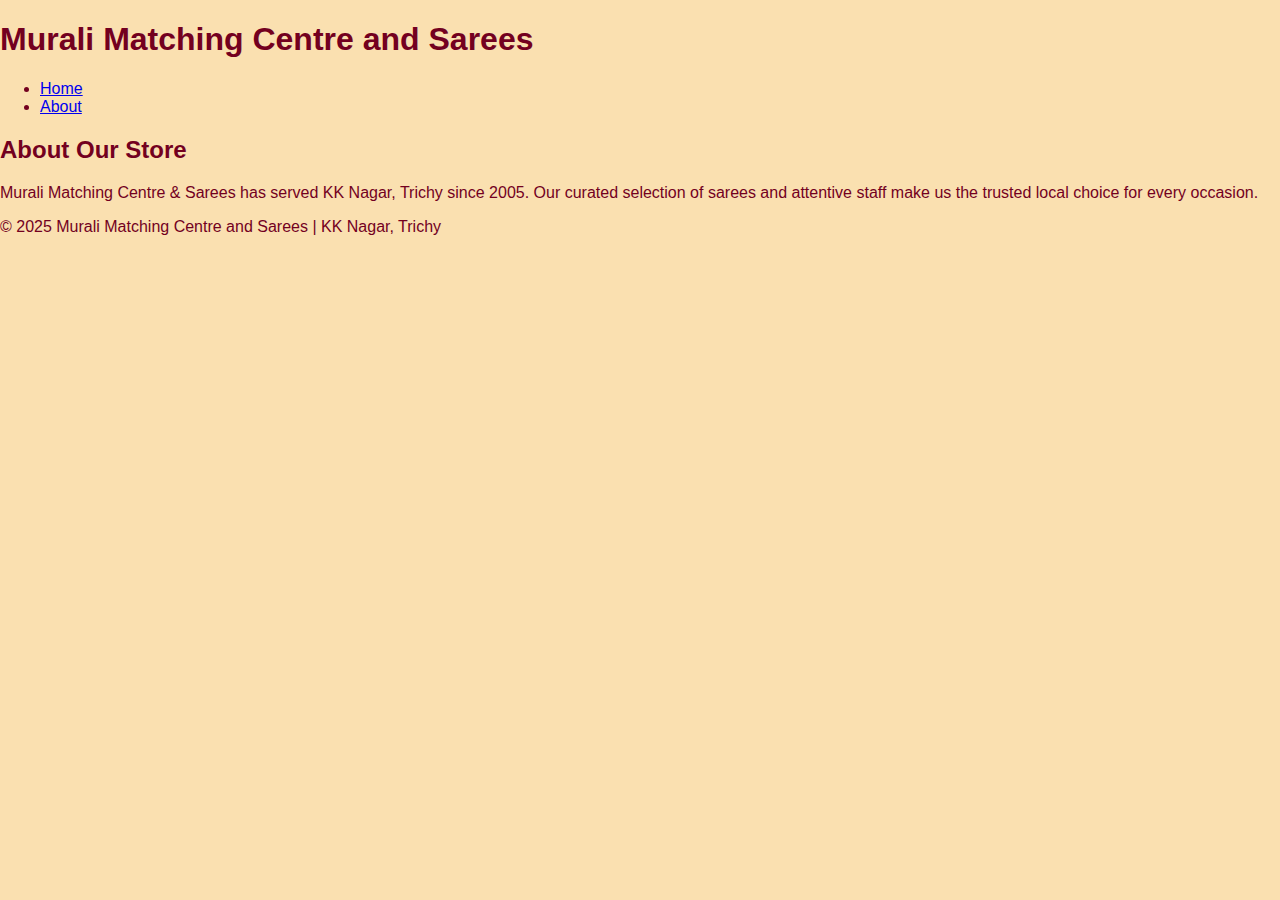
<file: about.html>
<!DOCTYPE html>
<html lang="en">
<head>
    <meta charset="UTF-8">
    <title>About Us | Murali Matching Centre and Sarees</title>
    <link rel="stylesheet" href="styles.css">
</head>
<body>
    <nav>
        <h1>Murali Matching Centre and Sarees</h1>
        <ul>
            <li><a href="index.html">Home</a></li>
            <li><a href="about.html">About</a></li>
        </ul>
    </nav>
    <main>
        <section>
            <h2>About Our Store</h2>
            <p>Murali Matching Centre & Sarees has served KK Nagar, Trichy since 2005. Our curated selection of sarees and attentive staff make us the trusted local choice for every occasion.</p>
        </section>
        <footer>
            <p>&copy; 2025 Murali Matching Centre and Sarees | KK Nagar, Trichy</p>
        </footer>
    </main>
</body>
</html>
</file>
<file: styles.css>
body {
  font-family: 'Montserrat', Arial, sans-serif;
  margin: 0; padding: 0;
  background: #fae0b0; /* match logo light beige */
  color: #73001f;      /* match logo maroon */
}

/* Hero Logo Banner */
.hero-header {
  width: 100%;
  background: #fae0b0;
  text-align: center;
  margin-bottom: 0;
  padding: 36px 0 15px 0;
}
.hero-logo {
  height: 150px;
  width: auto;
  display: inline-block;
}

/* Navbar */
.navbar {
  background: #e9cab0;
  text-align: center;
  padding: 12px 0;
  margin-bottom: 0;
}
.nav-icons {
  display: inline-flex;
  gap: 32px;
  list-style: none;
  margin: 0; padding: 0;
}
.nav-icons li a {
  font-size: 1.7em;
  color: #73001f;
  transition: color 0.2s;
}
.nav-icons li a:hover {
  color: #c1745a;
}

.highlight-scroll {
  background: #f5ebdd;
  color: #73001f;
  font-size: 1.12em;
  padding: 8px 0;
  box-shadow: 0 2px 8px #c1745a22;
  letter-spacing: 1px;
}

.scroller {
  margin: 38px auto 18px auto;
  max-width: 960px;
}
.scroller h3 { font-size: 1.25em; margin-bottom: 8px; color: #73001f;}
.scroll-container {
  display: flex; overflow-x: auto; gap: 16px; padding-bottom: 10px;
  scroll-behavior: smooth;
}
.scroll-container img {
  min-width: 130px; height: 120px;
  object-fit: cover;
  border-radius: 12px;
  box-shadow: 0 2px 10px #c1745a90;
  background: #ffe3e7;
}

.models { margin: 32px auto; max-width: 830px; }
.models h3 { color: #73001f; }
.model-images {
  display: flex; gap: 18px; justify-content: center; margin-top: 14px;
}
.model-images img {
  width: 120px; height: 140px; object-fit: cover;
  border-radius: 12px;
  box-shadow: 0 2px 10px #c1745a60;
  background: #ebf0fa;
  transition: transform 0.22s;
}
.model-images img:hover { transform: scale(1.07); }

.section-heading {
  text-align: center;
  margin-top: 22px;
  font-size: 2em;
  color: #73001f;
}

.category-group {
  max-width: 1100px; margin: 0 auto 38px auto;
  display: flex; flex-direction: column; gap: 36px;
}
.category {
  background: #fbead3;
  border-radius: 19px;
  box-shadow: 0 3px 16px #c1745a51;
  padding: 28px 22px;
}
.category h3 {
  font-size: 1.25em;
  color: #c1745a;
  margin-bottom: 14px;
  font-family: 'Montserrat', cursive;
}
.products { display: flex; flex-wrap: wrap; gap: 20px; align-items: stretch;}
.product {
  background: #fbead3;
  border-radius: 12px;
  box-shadow: 0 2px 10px #c1745a80;
  padding: 12px 12px 18px 12px;
  min-width: 130px; width: 130px;
  display: flex; flex-direction: column; align-items: center;
  transition: box-shadow 0.2s, transform 0.2s;
}
.product img {
  width: 95px; height: 90px; object-fit: cover;
  border-radius: 7px;
  margin-bottom: 7px;
  box-shadow: 0 1px 4px #c1745a60;
}
.product span {
  color: #73001f; font-size: 0.88em; font-weight: 500;
}
.product:hover { box-shadow: 0 4px 18px #c1745ac6; transform: scale(1.04); }

.testimonials {
  background: #fff;
  margin: 30px auto 13px auto;
  border-radius: 13px;
  max-width: 900px;
  padding: 30px 30px;
  box-shadow: 0 3px 16px #c1745a40;
}
.testimonials h3 { color: #73001f; }
.testimonial-list { display: flex; gap: 18px; flex-wrap: wrap; margin-top: 16px;}
.testimonial {
  background: #fbead3;
  border-radius: 11px;
  padding: 23px;
  box-shadow: 0 1px 6px #c1745a30;
  flex: 1 1 180px;
  min-width: 220px;
  font-style: italic;
  position: relative;
}
.testimonial span {
  display: block;
  margin-top: 13px;
  color: #c1745a;
  font-weight: 600;
  font-size: 1em;
}

.footer {
  background: #e9cab0;
  color: #73001f;
  border-top-left-radius: 16px;
  border-top-right-radius: 16px;
  box-shadow: 0 -2px 12px #c1745a30;
  padding: 19px 0 12px 0;
  font-size: 1.07em;
}
.footer-row {
  display: flex; justify-content: space-between; align-items: flex-start;
  max-width: 1100px; margin: 0 auto 9px auto; gap: 24px; flex-wrap: wrap;
}
.footer-logo { display: flex; align-items: center; gap: 10px; }
.site-logo {
  height: 33px; width: auto; border-radius: 7px;
  margin-right: 9px; background: none;
}
.footer-brand { font-size: 1.1em; color: #73001f;}
.footer-links { display: flex; flex-direction: column; gap: 9px; }
.footer-links a { text-decoration: none; color: #73001f; font-weight: 600;}
.footer-links a:hover { color: #c1745a;}
.footer-desc { text-align: center; margin-top: 5px; color: #c1745a; font-size: 0.96em; font-style: italic; }

@media (max-width: 870px) {
  .footer-row, .products, .model-images, .testimonial-list { flex-direction: column; align-items: flex-start; }
  .category-group { max-width: 99vw; }
}
@media (max-width: 600px) {
  .hero-header { padding: 22px 0 8px 0; }
  .navbar { padding: 8px 0; }
  .category { padding: 13px 4px; }
  .products { justify-content: center; }
  .scroller, .models, .testimonials, .category-group { max-width: 99vw;}
  .section-heading { font-size: 1.3em;}
  .hero-logo { height: 80px;}
}
</file>
